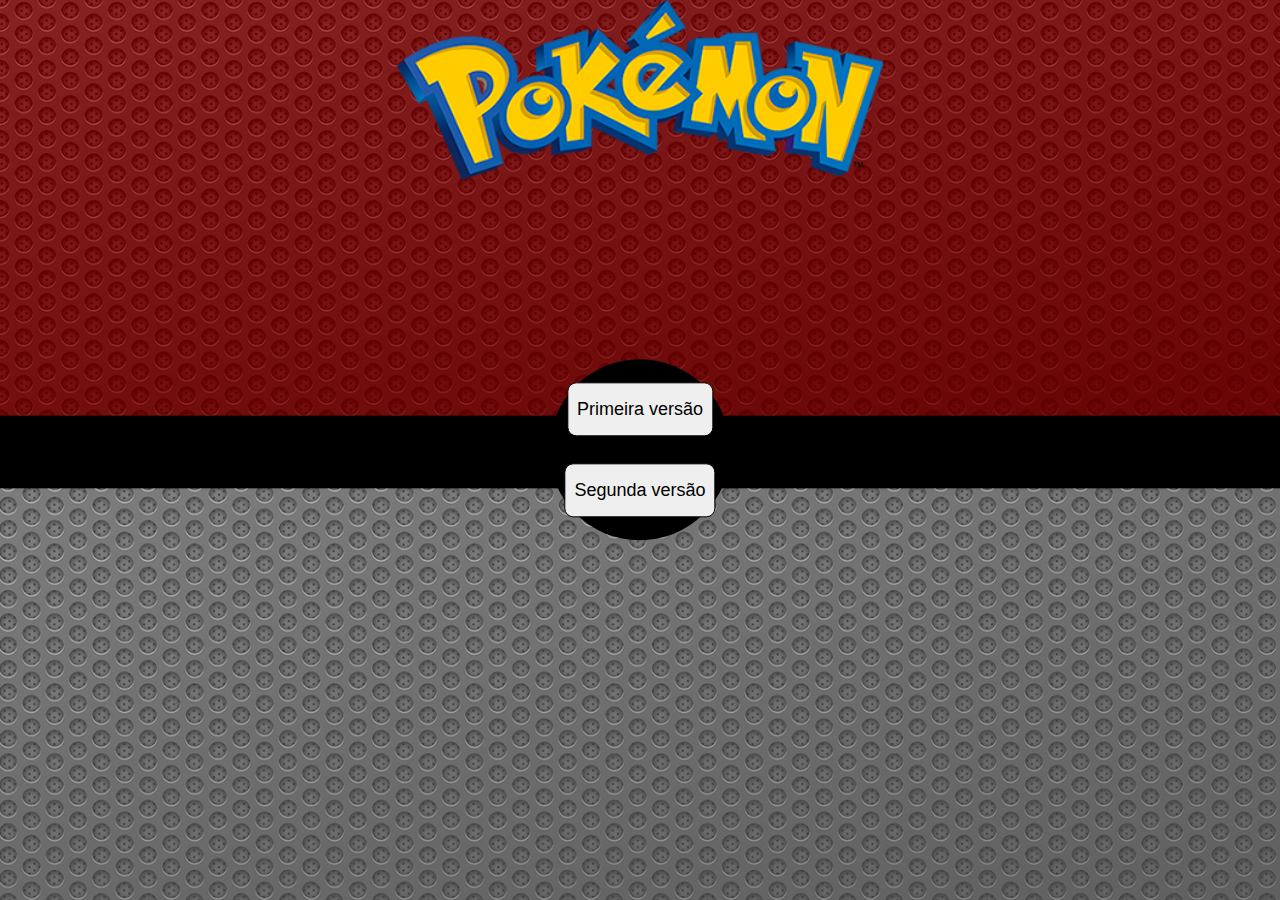
<file: index.html>
<!DOCTYPE html>
<html lang="en">
<head>
    <meta charset="UTF-8">
    <meta http-equiv="X-UA-Compatible" content="IE=edge">
    <meta name="viewport" content="width=device-width, initial-scale=1.0">
    <title>Lista de Pokemons</title>
    <link rel="stylesheet" href="style.css">
</head>
<body>
    <div class="dvContainer">
        <img src="../imagens/Logo.png" alt="" class="imgLogo">
        <div class="dvCirculo">
            <button class="btnVersao1" onclick="window.open('./versao1/index.html', '_blank')">Primeira versão</button>
            <button class="btnVersao2" onclick="window.open('./versao2/index.html', '_blank')">Segunda versão</button>
        </div>
    </div>
</body>
</html>
</file>
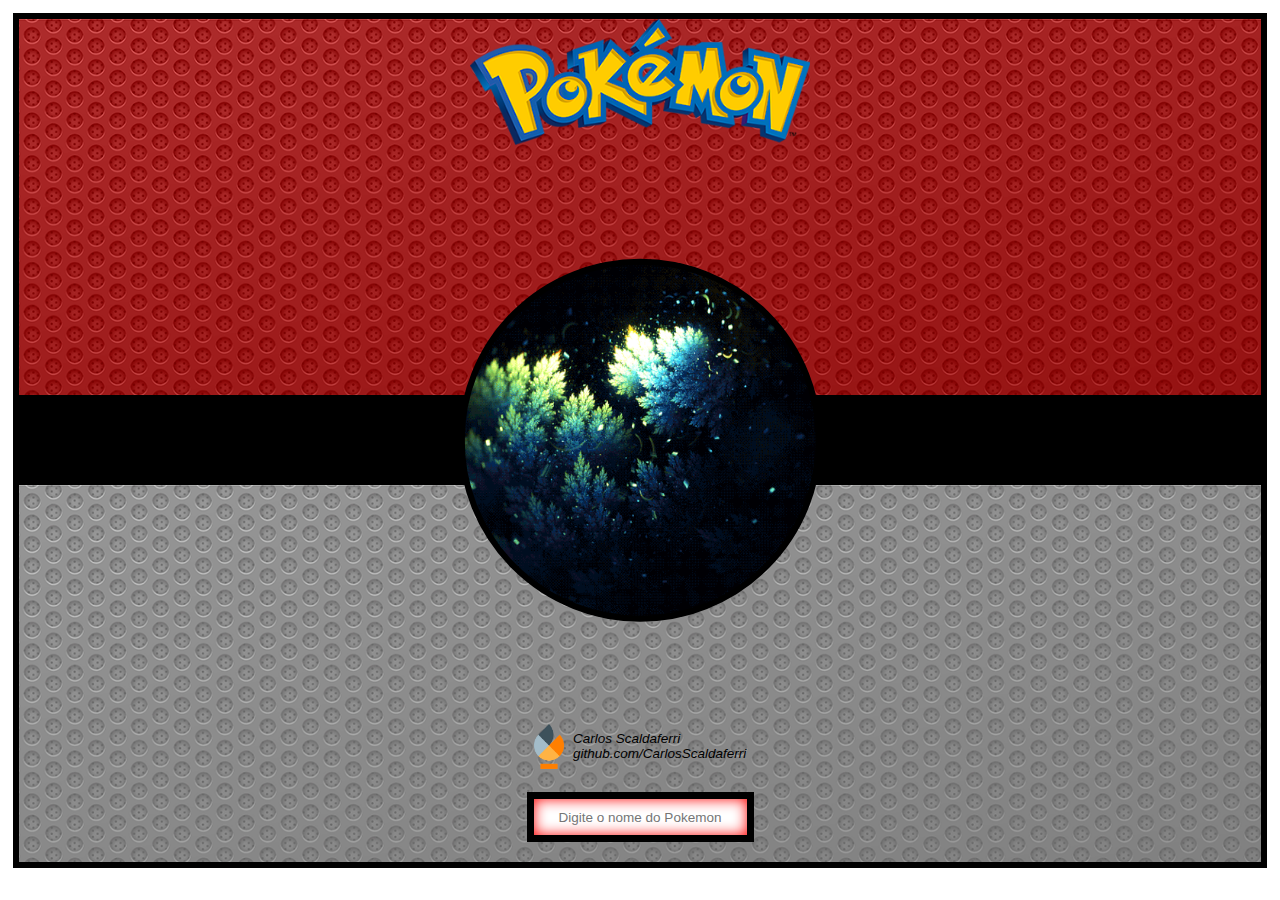
<file: versao1/index.html>
<!DOCTYPE html>
<html lang="en">
<head>
    <meta charset="UTF-8">
    <meta http-equiv="X-UA-Compatible" content="IE=edge">
    <meta name="viewport" content="width=device-width, initial-scale=1.0, maximum-scale=1.0, user-scalable=0">
    <title>Pokemon</title>
    <link rel="stylesheet" href="style.css">
    <script type="module" src="index.js"></script> 
</head>
<body>
    <div class="dvContainer">
        <header class="hdrTop" id="hdrTop">
            <div class="dvTopReportTop" id="dvTopReportTop">
                <img class="imgLogo" src="../imagens/Logo.png" alt="">
            </div>
            <div class="dvTopReportBottom" id="dvTopReportBottom"></div>
        </header>
        <main class="mnCenter">
            <div class="dvCenterLeft" id="dvCenterLeft"></div>                
            <div class="dvCenterRight" id="dvCenterRight"></div>            
        </main>
        <footer class="ftrBottom">            
            <section class="sctnIdentification">
                <img src="../imagens/LogoLabenu.png" alt="" class="imgLabenuLogo">
                <div class="dvIdentification">
                    <label for="" class="lblMyName">Carlos Scaldaferri</label>
                    <label for="" class="lblGitHub">github.com/CarlosScaldaferri</label>
                </div>
            </section>            

            <form class="frmPokemonName">                        
                <input type="text" class="inptPokemonName" id="inptPokemonName" autocomplete="off" placeholder=" Digite o nome do Pokemon "/>
            </form>             
        </footer>
        <div class="dvCircle" id="dvCircle">
            <img src="../imagens/Anterior.png" class="btnPrevious" id="btnPrevious" alt="">
            <section class="sctnContainer">
                <div class="dvSearchResult" id="dvSearchResult"></div>
                <div class="dvMainImg" id="dvMainImg"></div>
                <div class="dvPokemonName" id="dvPokemonName"></div>
                <div class="dvPokemonCount" id="dvPokemonCount"></div>
            </section>
            <img src="../imagens/Proximo.png" class="btnNext" id="btnNext" alt="">
        </div>          
    </div>
</body>
</html>
</file>
<file: style.css>
*{
    padding: 0;
    margin: 0;
}
.dvContainer{
    display: flex;
    height: 100vh;
    background-image: url("./imagens/Fundo.png");
    background-repeat: no-repeat;
    background-size: cover; 
    text-align: center;
    justify-content: center;
    align-items: center; 
    position: relative;
}

.imgEquipe1 {
    height: 70vh;
}

.imgEquipe2 {
    height: 70vh;
}

.dvCirculo {    
    display: flex;
    flex-direction: column;
    justify-content: center;
    align-items: center;
    background-color: black; 
    gap: 3vh;
    width: calc(85vw / 6);
    height: calc(85vw / 6);  
    border-radius: 50%;
    position: absolute;
    top: 50%;
    left: 50%;
    transform: translate(-50%, -50%);  
}

.imgLogo {
    height: 20vh;     
    width: 25vw;
    align-self: flex-start;
}

.btnVersao1 {
    min-width: 5vw;
    min-height: 6vh;
    font-size: 2vh;
    border: 0.1vh solid black;
    border-radius: 1vh;
    padding: 1vh;
}

.btnVersao2 {
    min-width: 5vw;
    min-height: 6vh;
    font-size: 2vh;
    border: 0.1vh solid black;
    border-radius: 1vh;
    padding: 1vh;
}

.imgLogo {
    height: 20vh;
    width: auto;
}

@media screen and (max-width: 400px) {
    .imgLogo {
        height: auto;
        width: 100vw;
    }
}
</file>
<file: versao1/style.css>
* {
        margin: 0;
        padding: 0;
        box-sizing: border-box;
    }
    
    .dvContainer { 
        position: relative;
        flex-direction: column;
        margin: 1vw;
        height: 95vh;
        border: 0.5vw solid black;
        display: flex;       
        flex-direction: column;        
    }

    .hdrTop {     
        display: flex;   
        flex-direction: column;        
        flex-grow: 1;
        flex-basis: 0;
        background-image: url("../imagens/Versao1/FundoCima.png");
        background-repeat: no-repeat;
        background-size: cover;
    }

    .mnCenter {     
        background-color: black;
        height: 10vh;   
    }

    .ftrBottom {
        display: flex;
        flex-direction: column;
        align-items: center;
        justify-content: flex-end;
        flex-grow: 1;
        flex-basis: 0;   
        background-image: url("../imagens/Versao1/FundoBaixo.png");
        background-repeat: no-repeat;
        background-size: cover;
    }

    .dvCircle {
        position: absolute;
        top: 50%;
        left: 50%;
        transform: translate(-50%, -50%);   
        width: calc(170vw / 6);
        height: calc(170vw / 6);  
        background-color: black;        
        border: 0.5vw solid black;
        border-radius: 50%;
        background-image: url("../imagens/Versao1/Circulo2.gif");
        background-repeat: no-repeat;
        background-size: cover;  
        display: flex;
        justify-content: center;
    }

    .imgLogo {
        width: auto;
        height: 14vh;
    }

    .dvTopReportChild {
        color: white;
        font-size: 3vh;
        font-style: italic;
    }
    
    .dvTopReportTop {
        height: 35%;
        width: 100%;
        text-align: center;
    }

    .dvTopReportBottom {  
        display: flex;
        align-items: center;
        justify-content: flex-end;
        text-align: right;
        padding: 1vw;
        height: 65%;
        width: 100%;
    }   

    .frmPokemonName {  
        height: 20%;         
    }

    .inptPokemonName {
        min-width: 15vw;
        padding: 1.2vh 2vh;
        margin: 0.6vh 0;
        font-size: 1.5vh;
        box-sizing: border-box;
        border: 0.8vh solid;
        box-shadow: inset 0 0 1em red;
        text-align: center;
    }

    .dvBottomReport {
        display: flex;
        align-items: flex-start;
        justify-content: flex-end;
        text-align: right;
        padding: 1vw;
        height: 80%;
        width: 100%;        
    }

    .sctnContainer {
        display: flex;
        flex-direction: column;
        flex-grow: 1;
        text-align: center; 
        align-items: center;
        justify-content: center;
    }

    .dvPokemonName{
        color: white;
        font-size: 2vw;
        font-weight: bold;
    }

    .btnPrevious {
        width: 3vw;
        height: 3vw;
        align-self: center;
        justify-self: flex-start;
        display: none;
    }
    
    .btnNext {
        width: 3vw;
        height: 3vw;
        align-self: center;
        justify-self: flex-end;     
        display: none;           
    }

    .dvMainImg {
        height: 44vh;
        width: 22vw;
        color: white;
        font-size: 2vw;
        font-weight: bold;
        display: flex;
        align-items: center;
        justify-content: center;
    }

    .MainImg {
        height: auto;
        width: 90%;
    }

    .dvSearchResult {
        display: flex;
        justify-content: center;
        align-items: flex-end;
        color: white;
        font-size: 2vw;
        font-weight: bold;
        height: 10vh;
    }

    .dvPokemonCount {
        color: white;
        font-size: 1vw;
        height: 10vh;
    }

    .dvCenterLeft {
        width: 34vw;
        height: 100%;
        float: left;
        text-align: right;
    }

    .dvCenterRight {
        width: 34vw;
        height: 100%;
        float: right;
        text-align: left;
    }

    .imgP {
        height: 10vh;
    }

    .sctnIdentification {     
        display: flex;     
        align-items: center;
        padding: 1vh;
        margin: 1vh;
        font-size: 1.5vh;
        font-family: 'Arial Black', 'Arial Bold', Gadget, sans-serif;
        font-style: italic;
        gap: 1vh;
    }

    .dvIdentification {
        display: flex;
        flex-direction: column;
    }

    .imgLabenuLogo {
        height: 5vh;
    }
</file>
